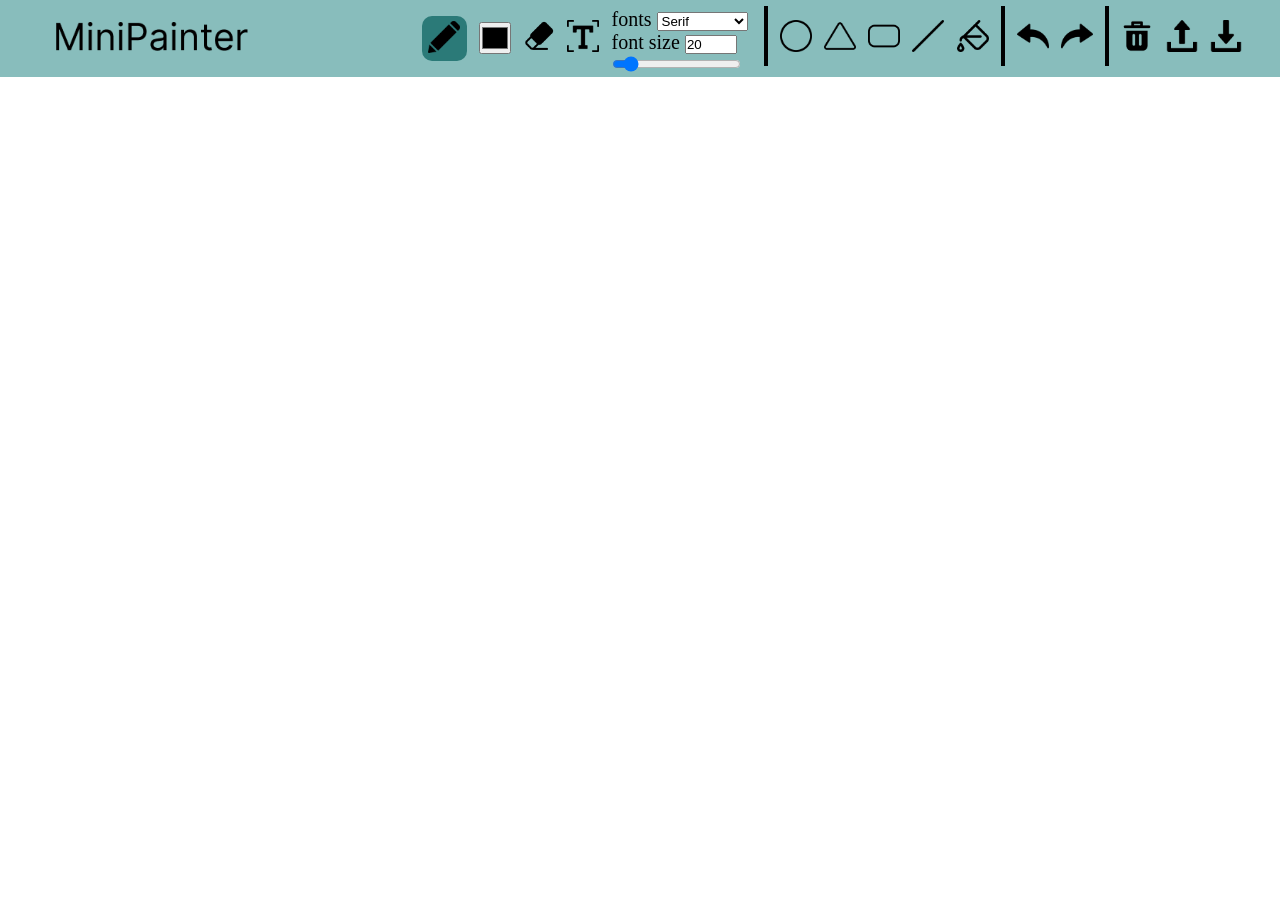
<file: index.html>
<!DOCTYPE html>
<html lang="en">
  <head>
    <meta charset="UTF-8" />
    <meta name="author" content="Chang-Chi Wu" />
    <meta name="viewport" content="width=device-width, initial-scale=1.0" />
    <meta name="robots" content="index, follow" />
    <meta name="description" content="A web painter" />
    <title>MiniPainter</title>
    <link rel="stylesheet" href="./styles/style.css" />
    <script src="https://ajax.googleapis.com/ajax/libs/jquery/3.6.0/jquery.min.js"></script>
  </head>
  <body>
    <div class="nav">
      <div class="logo">
        <a href="https://github.com/ChangChiTW" target="_blank">
          <img src="./icon/logo.png" alt="logo" style="width: 15vw" />
        </a>
      </div>
      <div class="tools">
        <div>
          <button class="tool active" id="pencil">
            <img src="./icon/pencil.png" alt="pencil" style="width: 2.5vw; height: 2.5vw" />
          </button>
        </div>
        <div><input type="color" id="color" style="width: 2.5vw; height: 2.5vw" /></div>
        <div>
          <button class="tool" id="eraser">
            <img src="./icon/eraser.png" alt="eraser" style="width: 2.5vw; height: 2.5vw" />
          </button>
        </div>
        <div>
          <button class="tool" id="text">
            <img src="./icon/text.png" alt="text" style="width: 2.5vw; height: 2.5vw" />
          </button>
        </div>
        <div id="control">
          <div>
            <label for="fonts">fonts</label>
            <select id="fonts">
              <option value="Serif">Serif</option>
              <option value="Sans-serif">Sans-serif</option>
              <option value="Monospace">Monospace</option>
              <option value="Cursive">Cursive</option>
              <option value="Fantasy">Fantasy</option>
            </select>
          </div>
          <div>
            <label for="fontSize">font size</label>
            <input type="number" id="fontSize" min="0" max="100" step="4" value="20" />
          </div>
          <div id="bar">
            <input type="range" id="brushSize" min="0" max="100" step="1" value="10" />
          </div>
        </div>
        <div>
          <img src="./icon/divider.png" alt="divider" />
        </div>
        <div>
          <button class="tool" id="circle">
            <img src="./icon/circle.png" alt="circle" style="width: 2.5vw; height: 2.5vw" />
          </button>
        </div>
        <div>
          <button class="tool" id="triangle">
            <img src="./icon/triangle.png" alt="triangle" style="width: 2.5vw; height: 2.5vw" />
          </button>
        </div>
        <div>
          <button class="tool" id="rectangle">
            <img src="./icon/rectangle.png" alt="rectangle" style="width: 2.5vw; height: 2.5vw" />
          </button>
        </div>
        <div>
          <button class="tool" id="line">
            <img src="./icon/line.png" alt="line" style="width: 2.5vw; height: 2.5vw" />
          </button>
        </div>
        <div>
          <button id="fill">
            <img src="./icon/fill.png" alt="fill" style="width: 2.5vw; height: 2.5vw" />
          </button>
        </div>
        <div>
          <img src="./icon/divider.png" alt="divider" />
        </div>
        <div>
          <button id="undo">
            <img src="./icon/undo.png" alt="undo" style="width: 2.5vw; height: 2.5vw" />
          </button>
        </div>
        <div>
          <button id="redo">
            <img src="./icon/redo.png" alt="redo" style="width: 2.5vw; height: 2.5vw" />
          </button>
        </div>
        <div>
          <img src="./icon/divider.png" alt="divider" />
        </div>
        <div>
          <button id="clear">
            <img src="./icon/clear.png" alt="clear" style="width: 2.5vw; height: 2.5vw" />
          </button>
        </div>
        <div>
          <label id="upload" style="cursor: pointer">
            <img src="./icon/upload.png" alt="upload" style="width: 2.5vw; height: 2.5vw" />
            <input type="file" id="upload" accept="image/*" style="display: none" />
          </label>
        </div>
        <div>
          <button id="download">
            <img src="./icon/download.png" alt="download" style="width: 2.5vw; height: 2.5vw" />
          </button>
        </div>
      </div>
    </div>
    <canvas id="canvas"></canvas>
  </body>
  <script src="./app.js"></script>
</html>
</file>
<file: styles/style.css>
* {
  padding: 0;
  margin: 0;
  -webkit-box-sizing: border-box;
          box-sizing: border-box;
}

html,
body {
  width: 100vw;
  height: 100vh;
}

button {
  background-color: #88bdbc;
  border: none;
  cursor: pointer;
}

button.active,
#fill:hover,
button.tool:hover {
  width: 3.5vw;
  height: 3.5vw;
  border-radius: 10px;
  background-color: #2b7a78;
}

.nav {
  display: -webkit-box;
  display: -ms-flexbox;
  display: flex;
  -webkit-box-pack: justify;
      -ms-flex-pack: justify;
          justify-content: space-between;
  background-color: #88bdbc;
  width: 100%;
  height: 6vw;
  padding: 1.25rem 2rem;
}

.nav #control {
  display: -webkit-box;
  display: -ms-flexbox;
  display: flex;
  -webkit-box-orient: vertical;
  -webkit-box-direction: normal;
      -ms-flex-direction: column;
          flex-direction: column;
  -webkit-box-pack: justify;
      -ms-flex-pack: justify;
          justify-content: space-between;
  width: 140px;
  height: 60px;
  font-size: 1.25rem;
}

.nav .logo,
.nav .tools {
  display: -webkit-box;
  display: -ms-flexbox;
  display: flex;
  -webkit-box-align: center;
      -ms-flex-align: center;
          align-items: center;
}

.nav .logo {
  padding-left: 1.5rem;
}

.nav .tools {
  -ms-flex-pack: distribute;
      justify-content: space-around;
  width: 65vw;
}
/*# sourceMappingURL=style.css.map */
</file>
